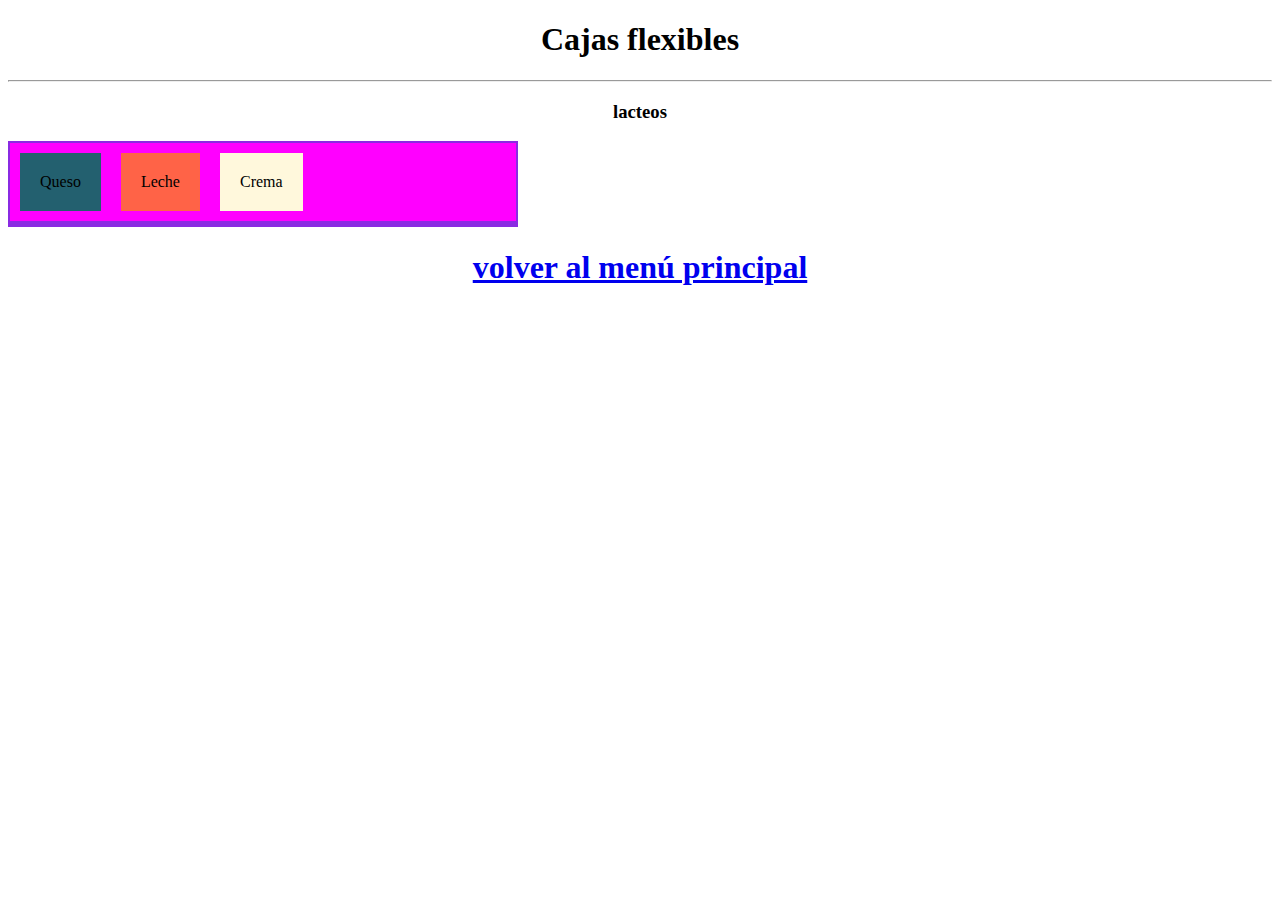
<file: Cajas flexibles.html>
<!doctype html>
<html>
<head>
<meta charset="utf-8">
<title>Cajas flexibles</title>
	<link rel="stylesheet" href="principal3.css">
</head>
<body bgcolor="#FFFFFF" text="#000000">
	<h1 align="center"> Cajas flexibles</h1>
	<hr>
	<h3 align="center">lacteos</h3>
	<section class="flexblox" align="center">
<div id="blanco">Queso</div>
<div id="celeste"> Leche</div>
		<div id="rosado">Crema</div>
		</section>
	<section class="flexblox"></section>
	<h1 align="center"><a href="index.html"> volver al menú principal</a></h1>
</body>
</html>
</file>
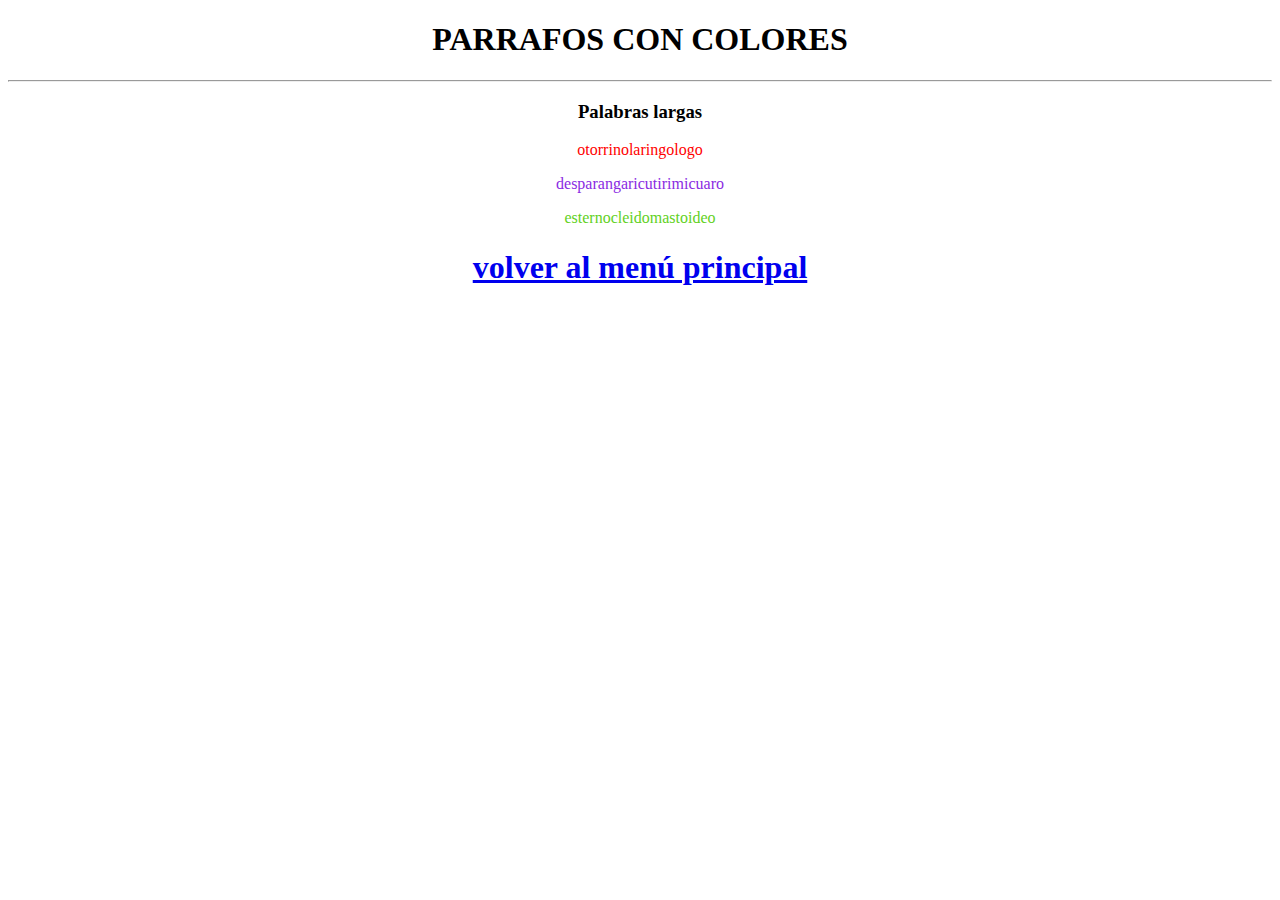
<file: colores de parrafo.html>
<!doctype html>
<html lang="es">
<head>
<meta charset="utf-8">
<title>parrafos con colores</title>
	<link rel="stylesheet" href="principal.css">
</head>

<body bgcolor="#FFFFFF" text="#000000">
	<h1 align="center">PARRAFOS CON COLORES</h1>
	<hr>
	<h3 align="center">Palabras largas</h3>
	<p name="uno" align="center">otorrinolaringologo</p>
	<p name="dos" align="center">desparangaricutirimicuaro</p>
	<p name="tres" align="center">esternocleidomastoideo</p>
		<h1 align="center"><a href="index.html"> volver al menú principal</a></h1>
</body>
</html>
</file>
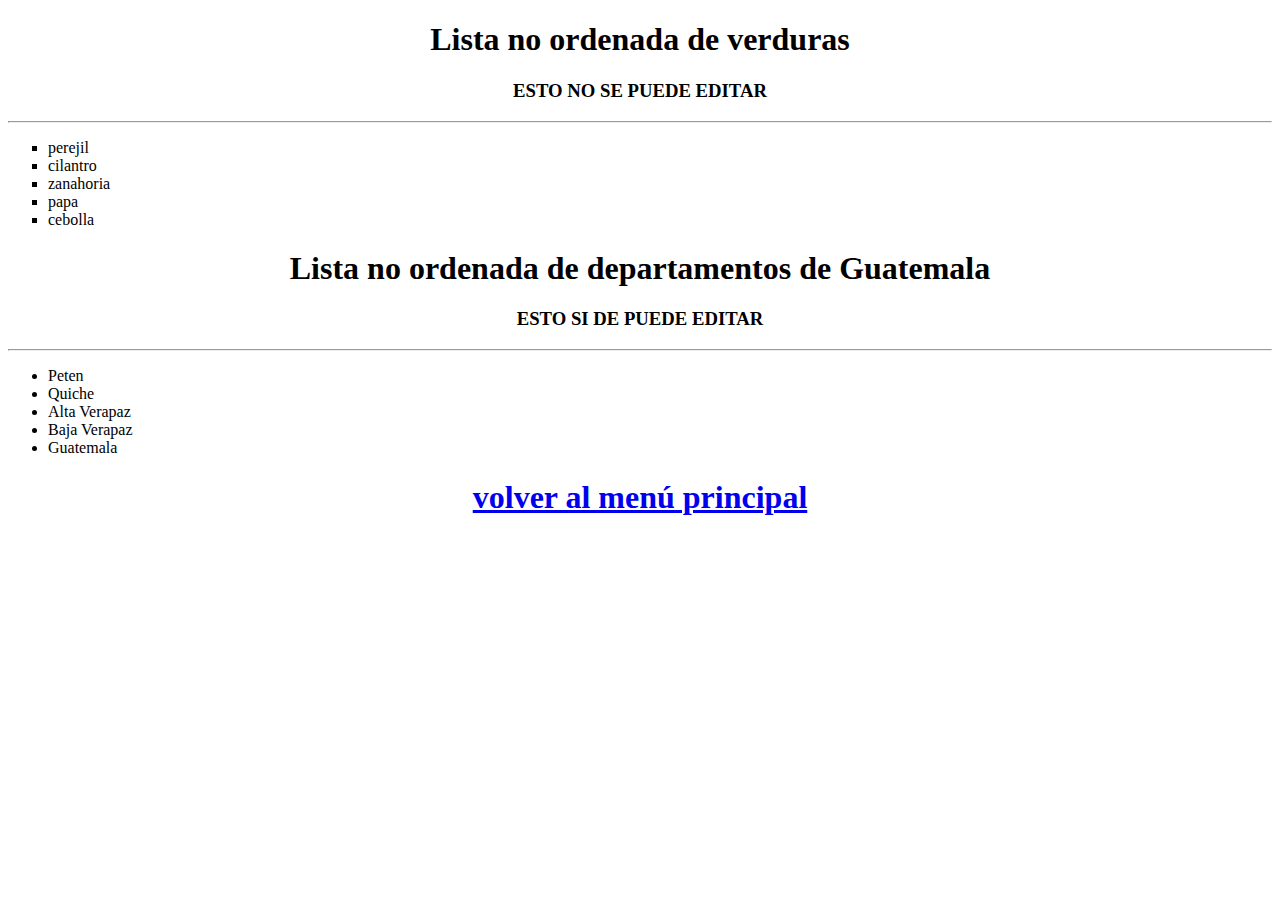
<file: contenido editable.html>
<!doctype html>
<html lang="es">
<head>
<meta charset="utf-8">
<title>contenidos editables</title>
</head>
<body text="#000000" bgcolor="#FFFFFF">
	<h1 align="center">Lista no ordenada de verduras</h1>
	<h3 align="center">ESTO NO SE PUEDE EDITAR</h3>
	<hr>
	<ul type="square">
		<li>perejil</li>
		<li>cilantro</li>
		<li>zanahoria</li>
		<li>papa</li>
		<li>cebolla</li>
	</ul>
	<h1 align="center">Lista no ordenada de departamentos de Guatemala</h1>
	<h3 align="center">ESTO SI DE PUEDE EDITAR</h3>
	<hr>
	<section id="5to Baco" contenteditable="true">
	<ul type="disc">	
		<li>Peten</li>
		<li>Quiche</li>
		<li>Alta Verapaz</li>
		<li>Baja Verapaz</li>
		<li>Guatemala</li>
	</ul>
	</section>
	<h1 align="center"><a href="index.html"> volver al menú principal</a></h1>
</body>
</html>
</file>
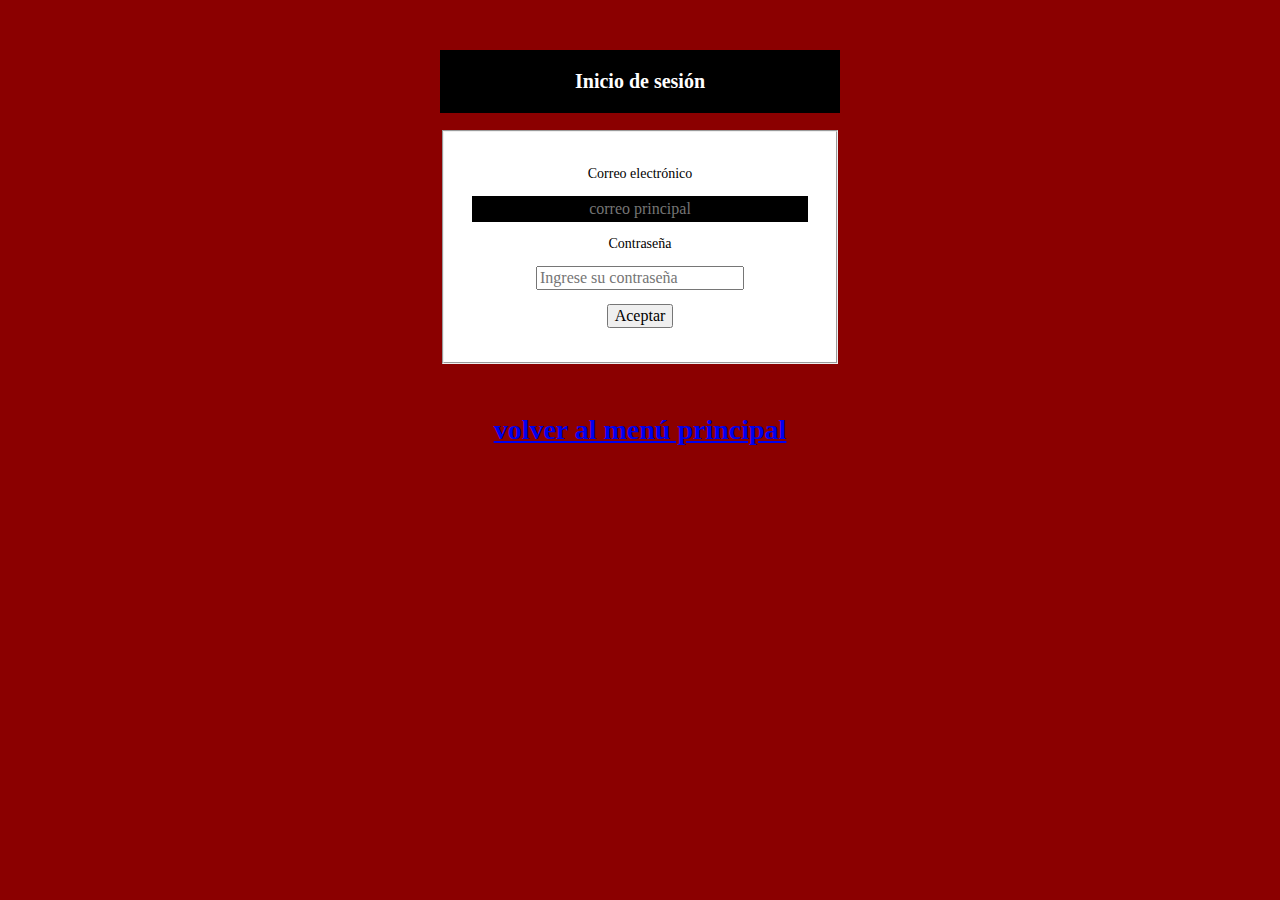
<file: Formulario.html>
<!doctype html>
<html>
<head>
<meta charset="utf-8">
<title>Documento sin título</title>
	<link rel="stylesheet" href="estilo.css">
</head>
<body bgcolor="#E889D6">
	<div id="login">
	<h2>Inicio de sesión</h2>
		<form action="" method="post">
		</form>
		<fieldset>
		<p><label for="email">Correo electrónico</label></p>
			<p><input type="email" id="email" placeholder="correo principal"></p>
			<p><label for="pasword">Contraseña</label></p>
			<p><input type="pasword" id="pasword" placeholder="Ingrese su contraseña"></p>
			<p><input type="submit" value="Aceptar"></p>
		</fieldset>
	</div>
	<h1 align="center"><a href="index.html"> volver al menú principal</a></h1>
</body>
</html>
</file>
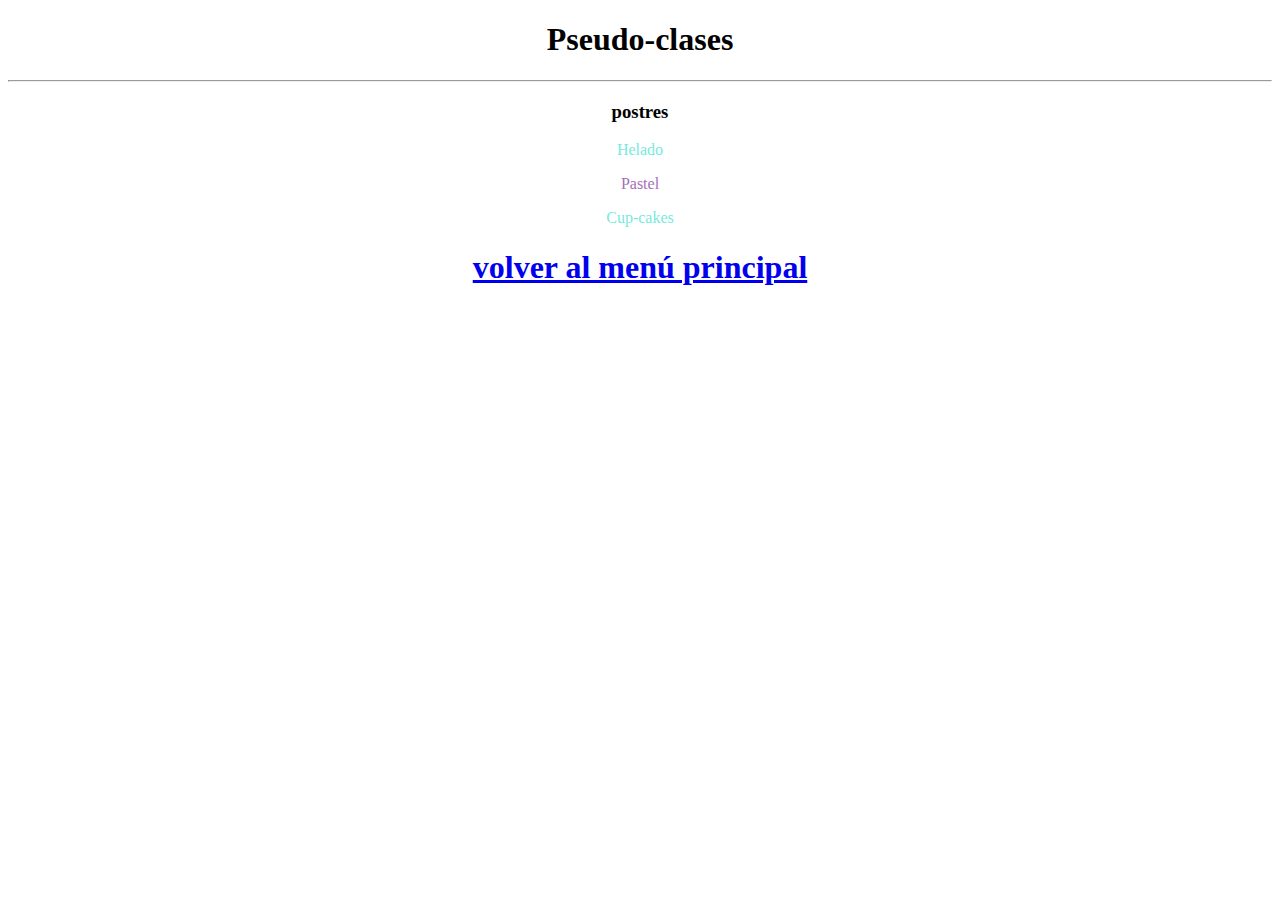
<file: seudoclases.html>
<!doctype html>
<html lang="es">
<head>
<meta charset="utf-8">
<title>pSeudoclases</title>
	<link rel="stylesheet" href="principal2.css">
</head>
<body bgcolor="#FFFFFF" text="#000000">
	<h1 align="center">Pseudo-clases</h1>
	<hr>
	<h3 align="center">postres</h3>
	<div align="center">
	<p>Helado</p>
	<p>Pastel </p>
	<p>Cup-cakes</p>
	</div>
	<h1 align="center"><a href="index.html"> volver al menú principal</a></h1>
</body>
</html>
</file>
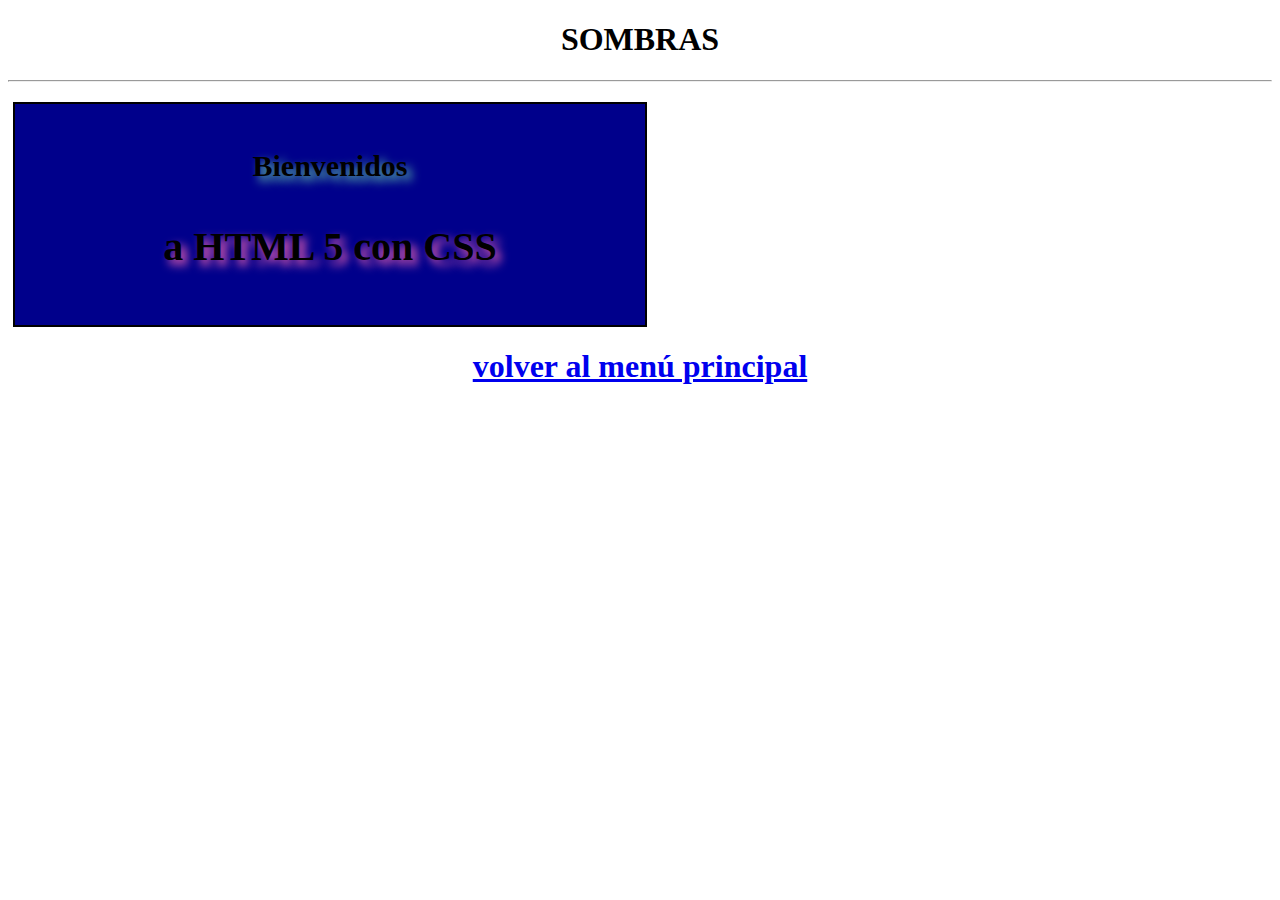
<file: Sombras.html>
<!doctype html>
<html>
<head>
<meta charset="utf-8">
<title>Documento sin título</title>
	<link rel="stylesheet" href="sombras.css">
</head>
<body text="#000000">
	<h1 align="center">SOMBRAS</h1>
	<hr>
	<div class="tb">
	<p id="text1">Bienvenidos</p>
		<p id="texto2"> a HTML 5 con CSS</p>
	</div>
	<h1 align="center"><a href="index.html"> volver al menú principal</a></h1>
</body>
</html>
</file>
<file: principal3.css>
.flexblox{
	display:flex;
	border: 2px solid BlueViolet;
	background-color: Fuchsia;
	width: 40%;
}
#blanco{
	
	padding: 20px;
	margin:10px;
	background-color:#23606F;
}
#rosado{
	padding: 20px;
	margin:10px;
	background-color:Cornsilk;
}
#celeste{
padding: 20px;
	margin:10px;
	background-color:tomato;
	}
</file>
<file: principal.css>
p[name="uno"]{color:red;}
p[name="dos"]{color:blueviolet;}
p[name="tres"]{color:#62D11D;}
</file>
<file: estilo.css>
body{
 background-color:darkred;
	font-family:Trebuchet MS;
	font-size: 14px;
}
input{
font-family:Trebuchet MS; 		
	font-size: 16px;
}
/*LOGIN*/
#login{
	margin: 50px auto;
	width:400px;
	text-align: center;
}
#login h2{
	background-color: #000;
	color: #FFF;
	font-size: 20px;
	text-align: center;
	padding: 20px;
}
#login fieldset{
background-color: #fff;
padding: 20px;
text-align: center;
}
#login fieldset input[type="email"], #login fieldset input[type="password"]{
border: none;
background-color: #000;
color: #fff;
padding: 4px;
width: 328px;
text-align: center;
}
</file>
<file: principal2.css>
p:nth-child(odd){color:#77EADE}
p:nth-child(even){color:#A46FBB}
</file>
<file: sombras.css>
.tb{
	background-color:darkblue;
	border: 2px solid #000000;
	padding:  15px;
	text-align: center;
	margin: 20px 5px;
	width: 600px;
}
#text1{
	text-shadow: 5px 5px  10px	#66CDAA;
	font: bold 30px  trebuchet MS;
	width: 100;
}
#texto2{
	text-shadow: 5px 5px 10px #FF69B4;
	font: bold 40px trebuchet MS;
}
</file>
